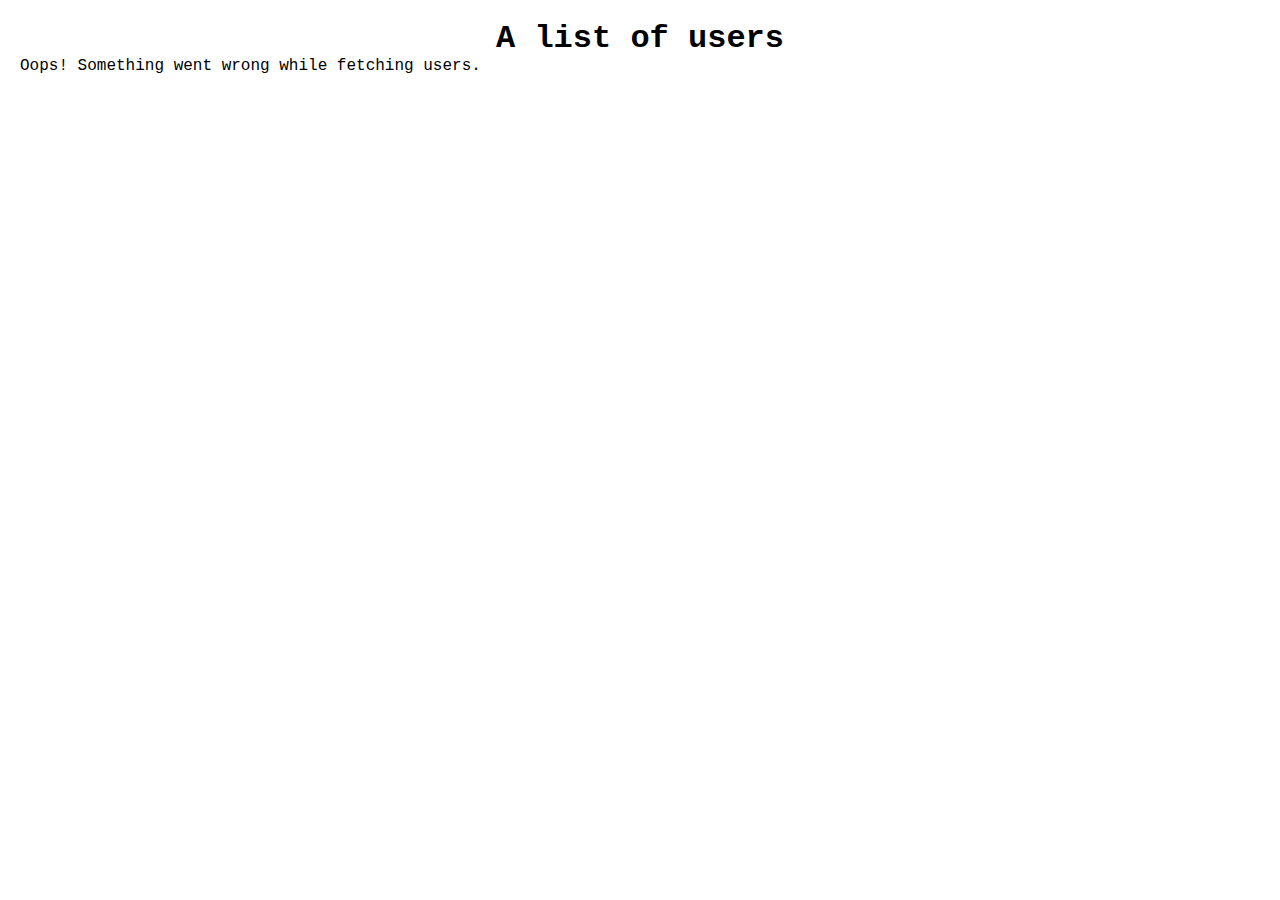
<file: js-async-eBook-practice/Chapter-03/index.html>
<!DOCTYPE html>
<html lang="en">

<head>
  <meta charset="UTF-8">
  <meta name="viewport" content="width=device-width, initial-scale=1.0">
  <link rel="stylesheet" href="style.css">
  <title>Document</title>
</head>

<body>


  <script src="script.js"></script>
</body>
<h1>A list of users</h1>
<ul id="userList"></ul>

</html>
</file>
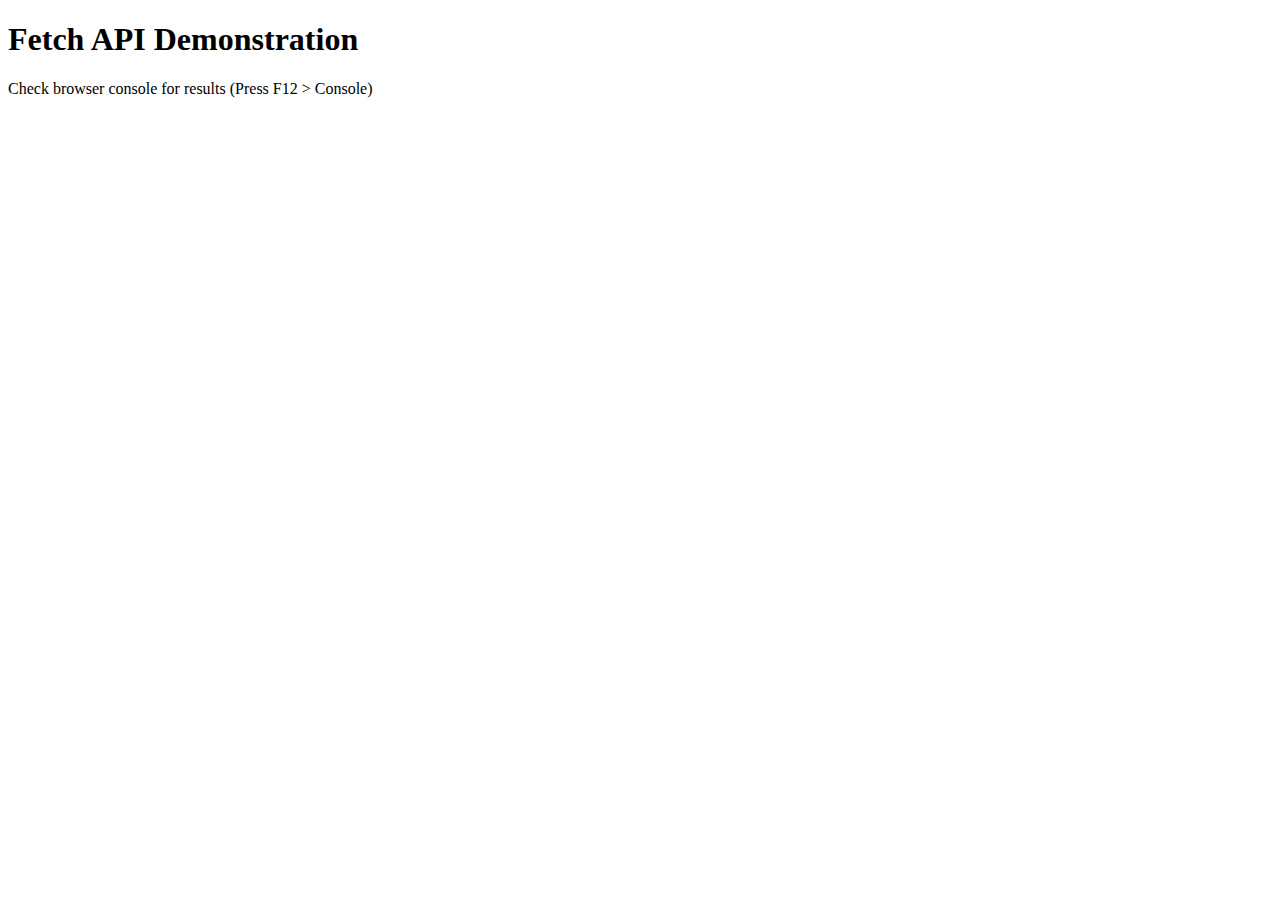
<file: js-async-eBook-practice/Chapter-04/async-get-post-example.html>
<!DOCTYPE html>
<html lang="en">

<head>
  <meta charset="UTF-8">
  <meta name="viewport" content="width=device-width, initial-scale=1.0">
  <title>Document</title>
</head>

<body>
  <h1>Fetch API Demonstration</h1>
  <p>Check browser console for results (Press F12 > Console)</p>
  <script src="async-get-post-example-browser.js"></script>
</body>

</html>
</file>
<file: js-async-eBook-practice/Chapter-03/style.css>
*{
  margin: 0;
  padding: 0;
  box-sizing: border-box;
}

body{
  font-family: 'Courier New', Courier, monospace;
  margin:20px;
}

h1{
  text-align: center;
}

#userList{
  display: flex;
  flex-wrap: wrap;
  gap:20px;
  list-style:none;
  padding: 0;
}

.user-item{
  background-color: #f7f7f7;
  border:1px solid #ccc;
  border-radius: 5px;
  padding: 15px;
  width: 200px;
  box-shadow: 1px 1px 3px rgba(0,0,0,1);
}

.user-item h2{
  font-size: 1.1rem;
  margin: 0 0 10px;
}

.user-item p{
  margin: 5px 0;
}
</file>
